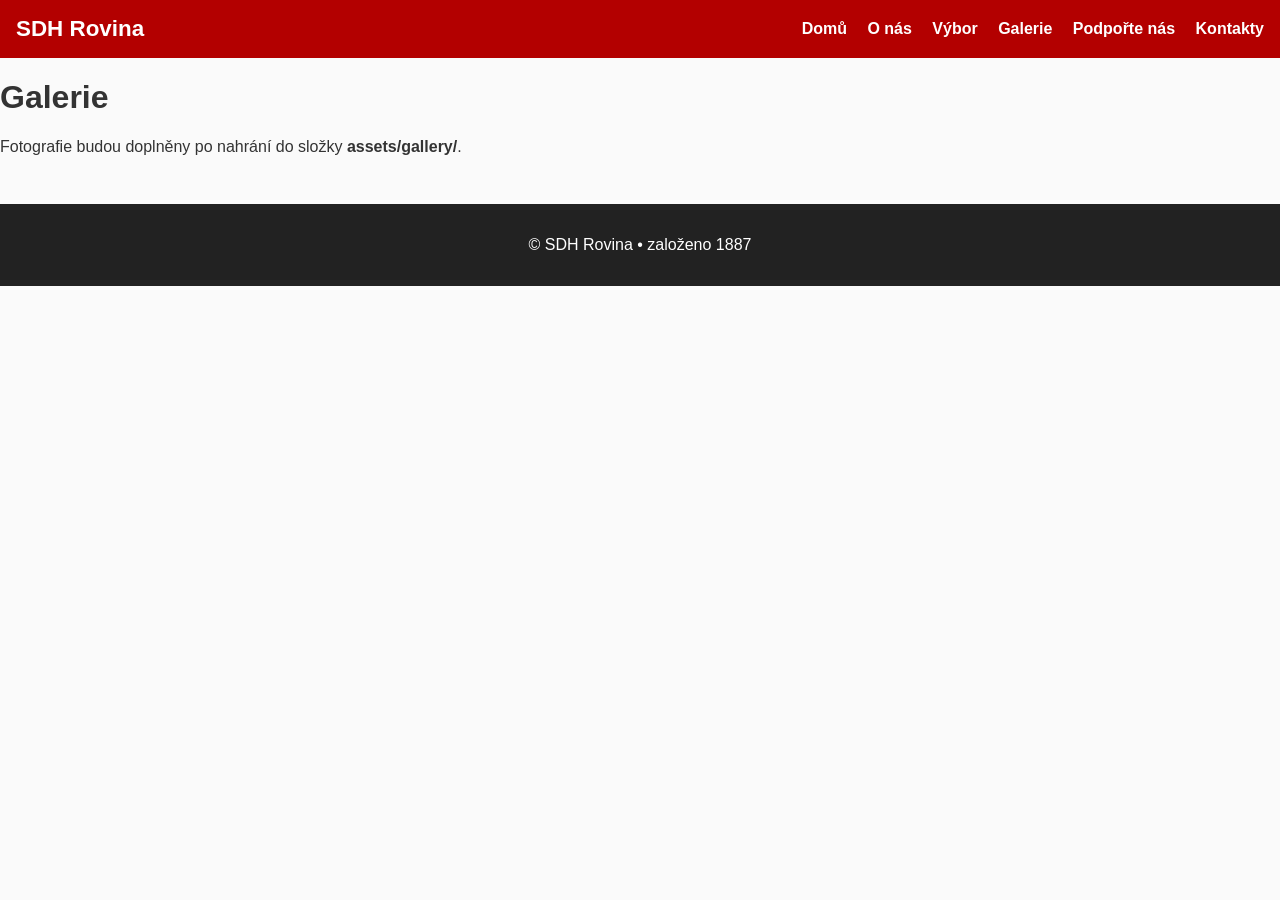
<file: galerie.html>
<!DOCTYPE html>
<html lang="cs">
<head>
  <meta charset="UTF-8">
  <title>Galerie – SDH Rovina</title>
  <link rel="stylesheet" href="assets/css/style.css">
</head>
<body>

<header>
  <div class="logo">
    <span>SDH Rovina</span>
  </div>
  <nav>
    <a href="index.html">Domů</a>
    <a href="o-nas.html">O nás</a>
    <a href="vybor.html">Výbor</a>
    <a href="galerie.html">Galerie</a>
    <a href="podporte-nas.html">Podpořte nás</a>
    <a href="kontakty.html">Kontakty</a>
  </nav>
</header>

<main>
  <h1>Galerie</h1>
  <p>Fotografie budou doplněny po nahrání do složky <strong>assets/gallery/</strong>.</p>
</main>

<footer>
  <p>© SDH Rovina • založeno 1887</p>
</footer>

</body>
</html>
</file>
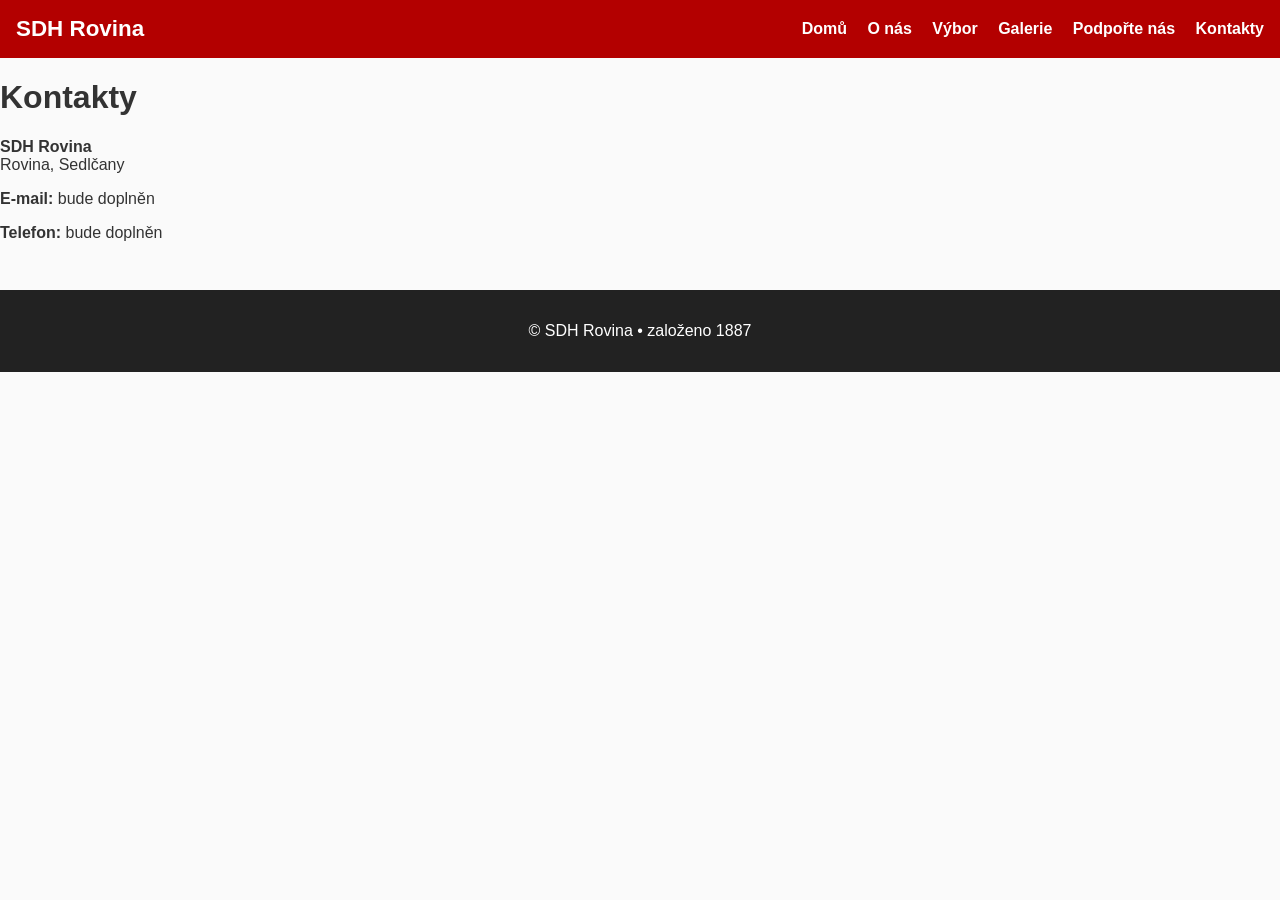
<file: kontakty.html>
<!DOCTYPE html>
<html lang="cs">
<head>
  <meta charset="UTF-8">
  <title>Kontakty – SDH Rovina</title>
  <link rel="stylesheet" href="assets/css/style.css">
</head>
<body>

<header>
  <div class="logo">
    <span>SDH Rovina</span>
  </div>
  <nav>
    <a href="index.html">Domů</a>
    <a href="o-nas.html">O nás</a>
    <a href="vybor.html">Výbor</a>
    <a href="galerie.html">Galerie</a>
    <a href="podporte-nas.html">Podpořte nás</a>
    <a href="kontakty.html">Kontakty</a>
  </nav>
</header>

<main>
  <h1>Kontakty</h1>

  <p><strong>SDH Rovina</strong><br>
  Rovina, Sedlčany</p>

  <p><strong>E-mail:</strong> bude doplněn</p>
  <p><strong>Telefon:</strong> bude doplněn</p>
</main>

<footer>
  <p>© SDH Rovina • založeno 1887</p>
</footer>

</body>
</html>
</file>
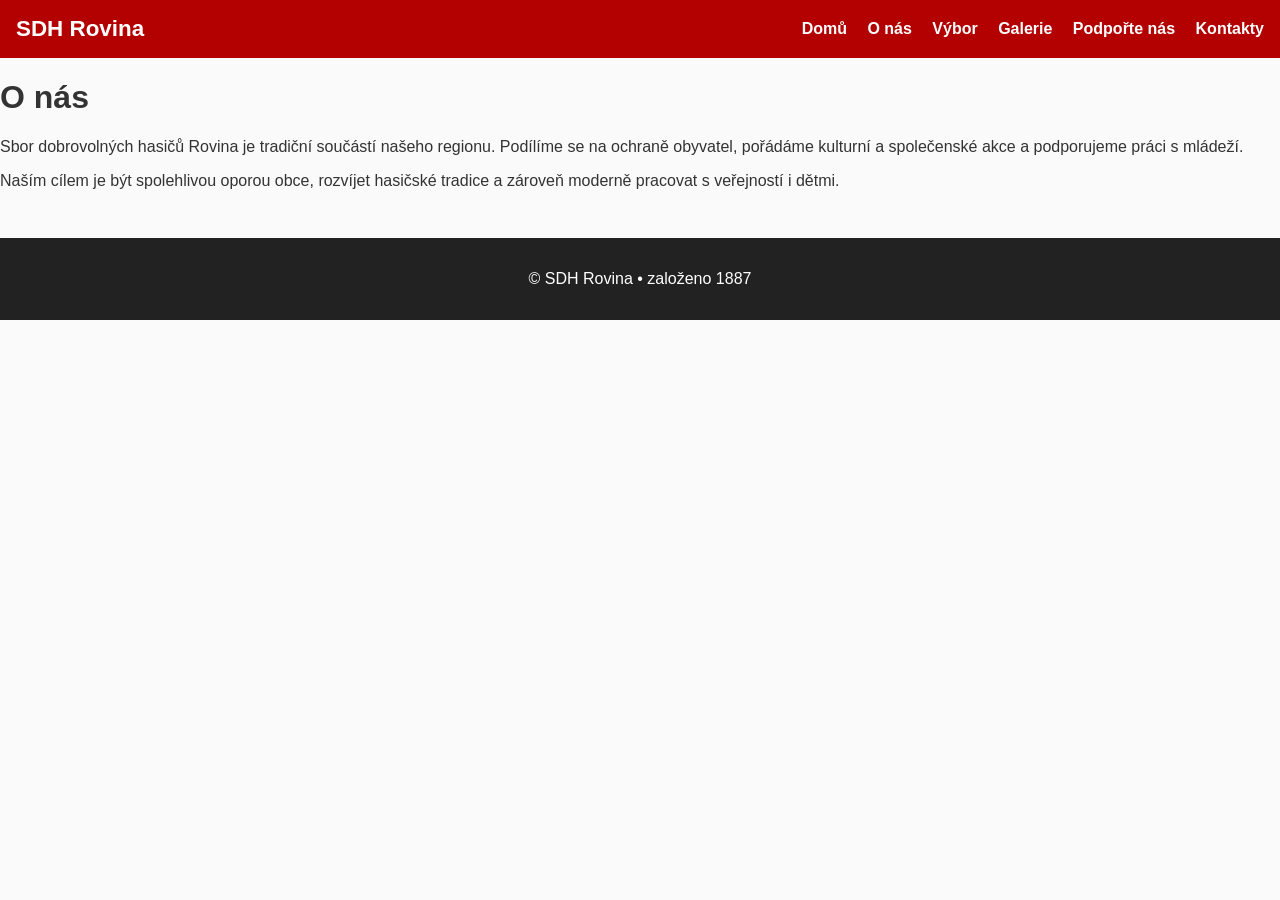
<file: o-nas.html>
<!DOCTYPE html>
<html lang="cs">
<head>
  <meta charset="UTF-8">
  <title>O nás – SDH Rovina</title>
  <link rel="stylesheet" href="assets/css/style.css">
</head>
<body>

<header>
  <div class="logo">
    <span>SDH Rovina</span>
  </div>
  <nav>
    <a href="index.html">Domů</a>
    <a href="o-nas.html">O nás</a>
    <a href="vybor.html">Výbor</a>
    <a href="galerie.html">Galerie</a>
    <a href="podporte-nas.html">Podpořte nás</a>
    <a href="kontakty.html">Kontakty</a>
  </nav>
</header>

<main>
  <h1>O nás</h1>
  <p>Sbor dobrovolných hasičů Rovina je tradiční součástí našeho regionu. Podílíme se na ochraně obyvatel, pořádáme kulturní a společenské akce a podporujeme práci s mládeží.</p>
  <p>Naším cílem je být spolehlivou oporou obce, rozvíjet hasičské tradice a zároveň moderně pracovat s veřejností i dětmi.</p>
</main>

<footer>
  <p>© SDH Rovina • založeno 1887</p>
</footer>

</body>
</html>
</file>
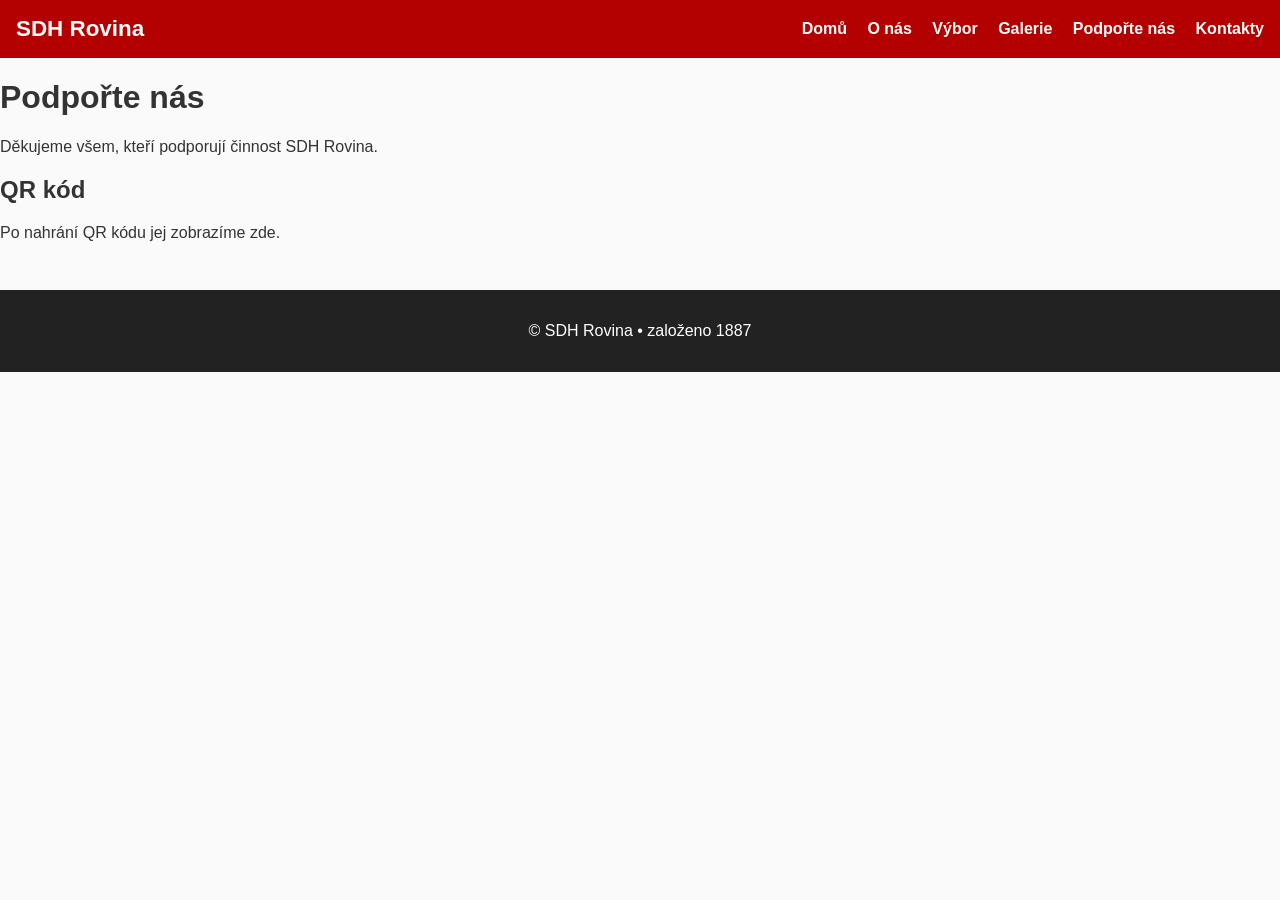
<file: podporte-nas.html>
<!DOCTYPE html>
<html lang="cs">
<head>
  <meta charset="UTF-8">
  <title>Podpořte nás – SDH Rovina</title>
  <link rel="stylesheet" href="assets/css/style.css">
</head>
<body>

<header>
  <div class="logo">
    <span>SDH Rovina</span>
  </div>
  <nav>
    <a href="index.html">Domů</a>
    <a href="o-nas.html">O nás</a>
    <a href="vybor.html">Výbor</a>
    <a href="galerie.html">Galerie</a>
    <a href="podporte-nas.html">Podpořte nás</a>
    <a href="kontakty.html">Kontakty</a>
  </nav>
</header>

<main>
  <h1>Podpořte nás</h1>
  <p>Děkujeme všem, kteří podporují činnost SDH Rovina.</p>

  <h2>QR kód</h2>
  <p>Po nahrání QR kódu jej zobrazíme zde.</p>
</main>

<footer>
  <p>© SDH Rovina • založeno 1887</p>
</footer>

</body>
</html>
</file>
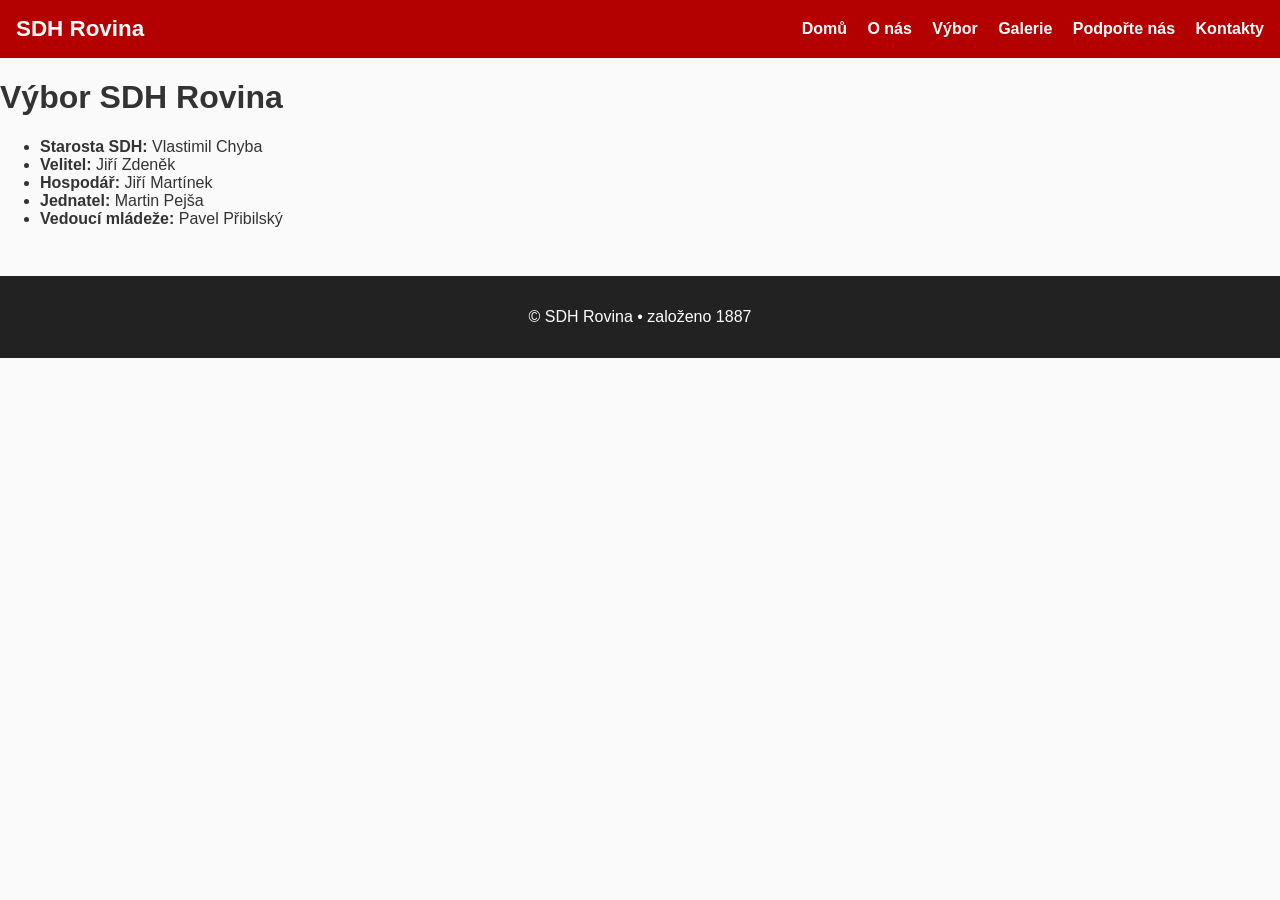
<file: vybor.html>
<!DOCTYPE html>
<html lang="cs">
<head>
  <meta charset="UTF-8">
  <title>Výbor SDH Rovina</title>
  <link rel="stylesheet" href="assets/css/style.css">
</head>
<body>

<header>
  <div class="logo">
    <span>SDH Rovina</span>
  </div>
  <nav>
    <a href="index.html">Domů</a>
    <a href="o-nas.html">O nás</a>
    <a href="vybor.html">Výbor</a>
    <a href="galerie.html">Galerie</a>
    <a href="podporte-nas.html">Podpořte nás</a>
    <a href="kontakty.html">Kontakty</a>
  </nav>
</header>

<main>
  <h1>Výbor SDH Rovina</h1>

  <ul>
    <li><strong>Starosta SDH:</strong> Vlastimil Chyba</li>
    <li><strong>Velitel:</strong> Jiří Zdeněk</li>
    <li><strong>Hospodář:</strong> Jiří Martínek</li>
    <li><strong>Jednatel:</strong> Martin Pejša</li>
    <li><strong>Vedoucí mládeže:</strong> Pavel Přibilský</li>
  </ul>
</main>

<footer>
  <p>© SDH Rovina • založeno 1887</p>
</footer>

</body>
</html>
</file>
<file: assets/css/style.css>
body {
  margin: 0;
  font-family: Arial, sans-serif;
  background: #fafafa;
  color: #333;
}

/* Header */
header {
  background: #b30000;
  color: white;
  padding: 1rem;
  display: flex;
  justify-content: space-between;
  align-items: center;
}

header .logo span {
  font-size: 1.4rem;
  font-weight: bold;
}

nav a {
  color: white;
  text-decoration: none;
  margin-left: 1rem;
  font-weight: bold;
}

nav a:hover {
  text-decoration: underline;
}

/* Footer */
footer {
  background: #222;
  color: white;
  text-align: center;
  padding: 1rem;
  margin-top: 3rem;
/* HERO */
.hero {
  text-align: center;
  padding: 4rem 1rem;
  background: #b30000;
  color: white;
}

.hero-logo {
  height: 120px;
  margin-bottom: 1rem;
}

.hero .btn {
  display: inline-block;
  margin-top: 1rem;
  padding: 0.7rem 1.4rem;
  background: white;
  color: #b30000;
  text-decoration: none;
  font-weight: bold;
  border-radius: 5px;
}

/* BOXES */
.boxes {
  display: flex;
  justify-content: space-around;
  padding: 2rem 1rem;
  flex-wrap: wrap;
}

.box {
  background: white;
  padding: 1.5rem;
  margin: 1rem;
  width: 280px;
  border-radius: 8px;
  box-shadow: 0 0 10px rgba(0,0,0,0.1);
  text-align: center;
}

.btn-small {
  display: inline-block;
  margin-top: 1rem;
  padding: 0.5rem 1rem;
  background: #b30000;
  color: white;
  text-decoration: none;
  border-radius: 5px;
}

/* HISTORY */
.history {
  background: #eee;
  padding: 2rem 1rem;
  text-align: center;
}

/* EVENTS */
.events {
  padding: 2rem 1rem;
}

.events ul {
  list-style: none;
  padding: 0;
}

.events li {
  padding: 0.5rem 0;
  border-bottom: 1px solid #ddd;
}
</file>
